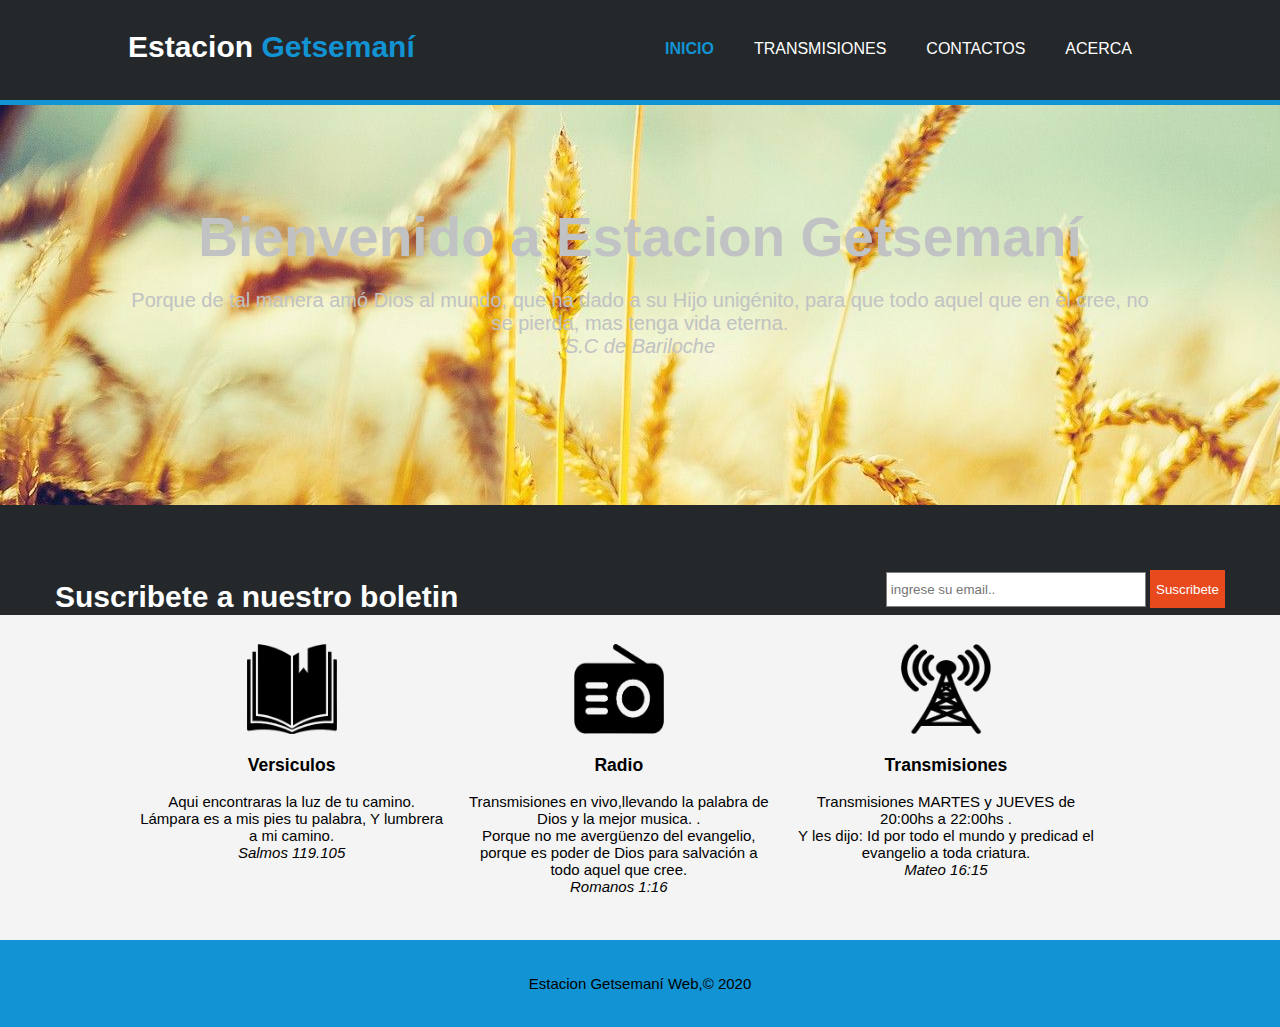
<file: index.html>
<!DOCTYPE html>
<html>
<head>
	<title>Estacion Getsemaní [Bienvenido]</title>
	<meta charset="utf-8">	
	<meta name="viewpart" content="width=divice-withd">
	<meta name="description" content="Radio Cristiana y predicaciones">
	<meta name="keywords" content="radio cristiana, radio online, predicaciones">
	<meta name="author" content="Agustin221">
	<link rel="stylesheet" type="text/css" href="css/estilos.css">
</head>
<body>
   <header>
   	 	<div class="contenedor">
   	 		<div id="marca">
   	 			<h1>Estacion <span class="resaltado">Getsemaní</span></h1>
   	 		</div>
   	 			<nav>
   	 				<ul>
   	 					<li class="actual"><a href="index.html">Inicio</a></li>
   	 					<li><a href="Transmisiones.html">Transmisiones</a></li>
   	 				    <li><a href="contactos.html">Contactos</a></li>
   	 					<li><a href="acerca.html">Acerca</a></li>
   	 				</ul>
   	 			</nav>
   	 		
   	 	</div>
   </header>
<section id="cabecera">
	<div class="contenedor">
		<h1>Bienvenido a Estacion Getsemaní</h1>
		<p>Porque de tal manera amó Dios al mundo, que ha dado a su Hijo unigénito, para que todo aquel que en él cree, no se pierda, mas tenga vida eterna.<br/><i>S.C de Bariloche</i></p>
	</div>
</section>
<section id="boletin">
	<div class="contendor">
		<h1>Suscribete a nuestro boletin</h1>
		<form>
			<input type="email" name="email" placeholder="ingrese su email..">
			<button type="submit" class="boton1">Suscribete</button>
		</form>
	</div>
</section>
<sectiton id="cajas">
	<div class="contenedor">
		<div class="caja">
			<img src="img/fondo8.png">
			<h3>Versiculos</h3>
			<p>Aqui encontraras la luz de tu camino.
				Lámpara es a mis pies tu palabra, Y lumbrera a mi camino.<br/>
				<i>Salmos 119.105</i>
			</p>
		</div>
			<div class="caja">
			<img src="img/fondo7.png">
			<h3>Radio</h3>
			<p>Transmisiones en vivo,llevando la palabra de Dios y la mejor musica.
				.<br/>
				 Porque no me avergüenzo del evangelio, porque es poder de Dios para salvación a todo aquel que cree.<br/>
				<i>Romanos 1:16</i>
			</p>
			</div>
		
		<div class="caja">
			<img src="img/fondo9.png">
			<h3>Transmisiones</h3>
			<p>Transmisiones  MARTES y JUEVES de 20:00hs a 22:00hs
				.<br/>
				 Y les dijo: Id por todo el mundo y predicad el evangelio a toda criatura.<br/>
				<i>Mateo 16:15</i>
			</p>
		</div>
	</div>
</sectiton>
<footer>
	<p>
		Estacion Getsemaní Web,&copy; 2020
	</p>
</footer>
</body>
</html>
</file>
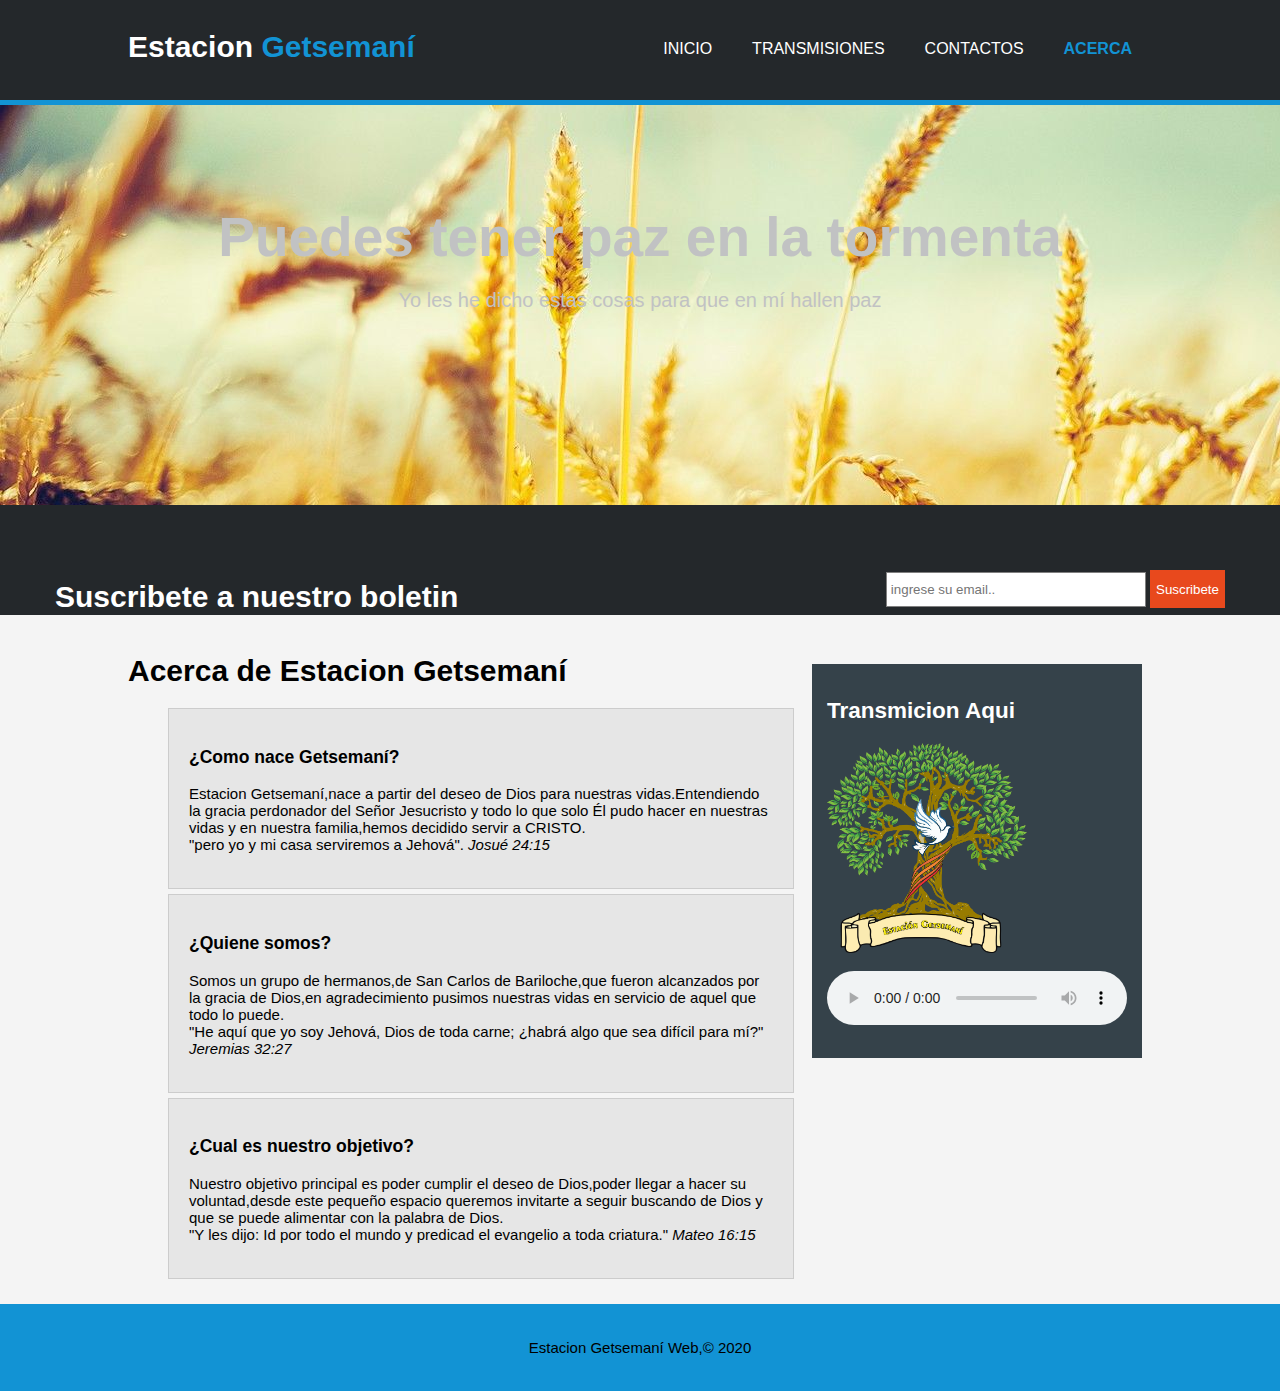
<file: Acerca.html>
<!DOCTYPE html>
<html>
<head>
	<title>Estacion Getsemaní [Acerca]</title>
	<meta charset="utf-8">	
	<meta name="viewpart" content="width=divice-withd">
	<meta name="description" content="Radio Cristiana y predicaciones">
	<meta name="keywords" content="radio cristiana, radio online, predicaciones">
	<meta name="author" content="Agustin221">
	<link rel="stylesheet" type="text/css" href="css/estilos.css">
</head>
<body>
   <header>
   	 	<div class="contenedor">
   	 		<div id="marca">
   	 			<h1>Estacion <span class="resaltado">Getsemaní</span></h1>
   	 		</div>
   	 			<nav>
   	 				<ul>
   	 					<li><a href="index.html">Inicio</a></li>
   	 					<li><a href="Transmisiones.html">Transmisiones</a></li>
   	 				    <li><a href="contactos.html">Contactos</a></li>
   	 					<li class="actual"><a href="acerca.html">Acerca</a></li>
   	 				</ul>
   	 			</nav>
   	 		
   	 	</div>
   </header>
<section id="cabecera">
	<div class="contenedor">
		<h1>Puedes tener paz en la tormenta</h1>
		<p>
			Yo les he dicho estas cosas para que en mí hallen paz
		</p>
	</div>
</section>
<section id="boletin">
	<div class="contendor">
		<h1>Suscribete a nuestro boletin</h1>
		<form>
			<input type="email" name="email" placeholder="ingrese su email..">
			<button type="submit" class="boton1">Suscribete</button>
		</form>
	</div>
</section>
<section id="main">
	<div class="contenedor">
		<article id="main-col">
		  <h1>Acerca de Estacion Getsemaní</h1>
		  <ul id="Acerca">
		  	<li>
		  		<h3>¿Como nace Getsemaní?</h3>
		  		<p>Estacion Getsemaní,nace a partir del deseo de Dios para nuestras vidas.Entendiendo la gracia perdonador del Señor Jesucristo y todo lo que solo Él pudo hacer en nuestras vidas y en nuestra familia,hemos decidido servir a CRISTO.<br> "pero yo y mi casa serviremos a Jehová". <i>Josué 24:15</i></p>
		  	</li>
		  	 <li>
		  		<h3>¿Quiene somos?</h3>
		  		<p>Somos un grupo de hermanos,de San Carlos de Bariloche,que fueron alcanzados por la gracia de Dios,en agradecimiento pusimos nuestras vidas en servicio de aquel que todo lo puede.<br> 
						"He aquí que yo soy Jehová, Dios de toda carne; ¿habrá algo que sea difícil para mí?" <i>Jeremias 32:27</i></p>
		  	</li>
		  	<li>
		  		<h3>¿Cual es nuestro objetivo?</h3>
		  		<p>Nuestro objetivo principal es poder cumplir el deseo de Dios,poder llegar a hacer su voluntad,desde este pequeño espacio queremos invitarte a seguir buscando de Dios y que se puede alimentar con la palabra de Dios.<br> "Y les dijo: Id por todo el mundo y predicad el evangelio a toda criatura."  <i>Mateo 16:15</i></p>
		  	</li>
		  </ul>
		</article>

		<aside id="lateral">
			<div class="oscuro">
				<h2>Transmicion Aqui</h2>
					<img src="img/logo21.png" width="200" alt="" />
					<p><audio autoplay controls="controls" src="http://109.169.14.36:29669/;"></audio></i></dir></p>
			</div>
		</aside>

	</div>
	
</section>
<footer>
	<p>
		Estacion Getsemaní Web,&copy; 2020
	</p>
</footer>
</body>
</html>
</file>
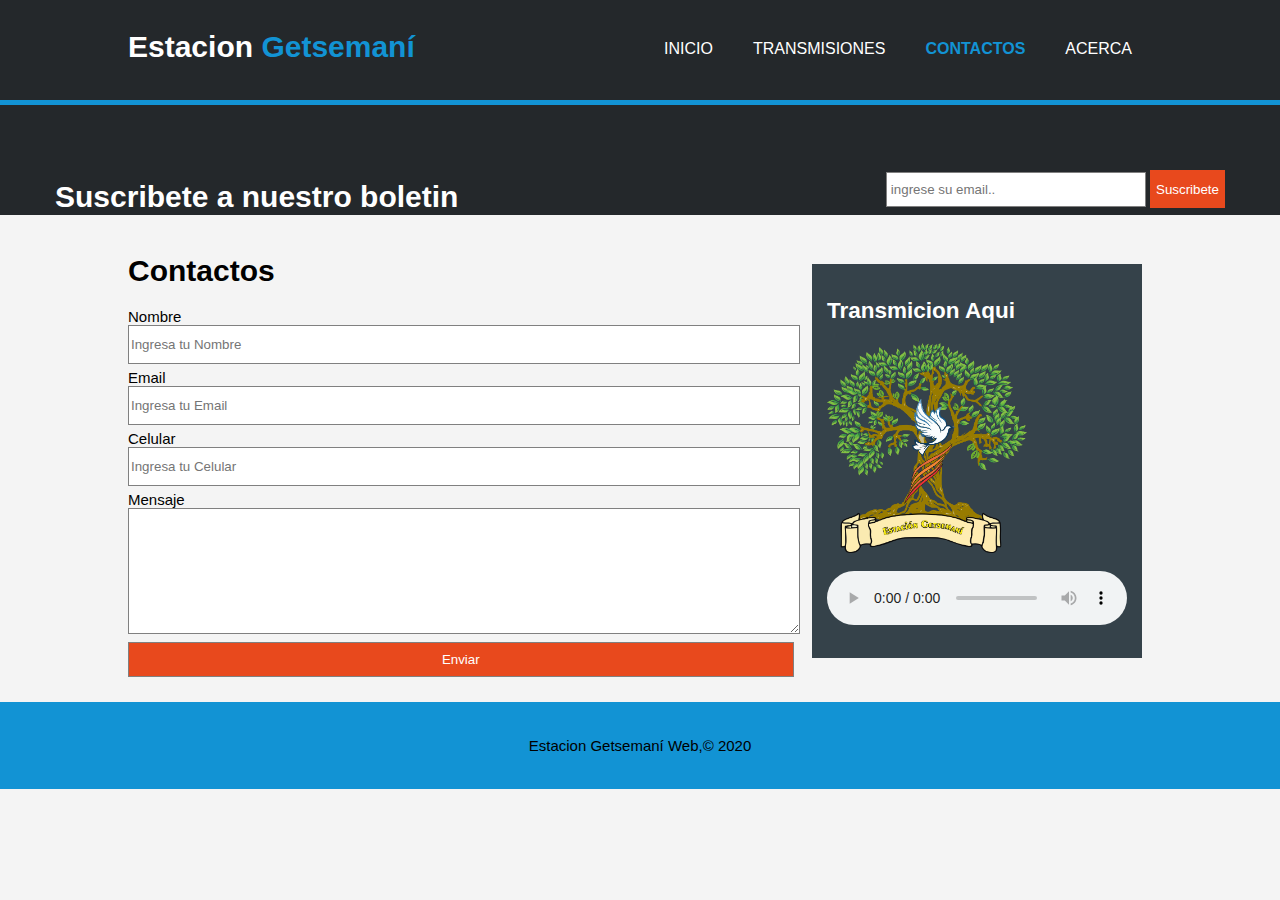
<file: Contactos.html>
<!DOCTYPE html>
<html>
<head>
	<title>Estacion Getsemaní [Contacto]</title>
	<meta charset="utf-8">	
	<meta name="viewpart" content="width=divice-withd">
	<meta name="description" content="Radio Cristiana y predicaciones">
	<meta name="keywords" content="radio cristiana, radio online, predicaciones">
	<meta name="author" content="Agustin221">
	<link rel="stylesheet" type="text/css" href="css/estilos.css">
</head>
<body>
   <header>
   	 	<div class="contenedor">
   	 		<div id="marca">
   	 			<h1>Estacion <span class="resaltado">Getsemaní</span></h1>
   	 		</div>
   	 			<nav>
   	 				<ul>
   	 					<li><a href="index.html">Inicio</a></li>
   	 					<li><a href="Transmisiones.html">Transmisiones</a></li>
   	 				    <li class="actual"><a href="contactos.html">Contactos</a></li>
   	 					<li><a href="acerca.html">Acerca</a></li>
   	 				</ul>
   	 			</nav>
   	 		
   	 	</div>
   </header>

</section>
<section id="boletin">
	<div class="contendor">
		<h1>Suscribete a nuestro boletin</h1>
		<form>
			<input type="email" name="email" placeholder="ingrese su email..">
			<button type="submit" class="boton1">Suscribete</button>
		</form>
	</div>
</section>
<section id="main">
	<div class="contenedor">
		<article id="main-col">
			<h1>Contactos</h1>
			<form  method="POST" action="eviar2.php">
				<label>Nombre</label>
				<input type="text" name="Nombre" required="required" placeholder="Ingresa tu Nombre">
				<br>
				<label>Email</label>
				<input type="text" name="Email" required="required" placeholder="Ingresa tu Email">
				<br>
				<label>Celular</label>
				<input type="text" name="Celular" required="required" placeholder="Ingresa tu Celular">
				<br>
				<label>Mensaje</label>
				<textarea name="Mensaje" id="Mensaje" required="required" class="form-control" rows="8"></textarea>
				<br>
				<input type="submit" value="Enviar">
			
			
		</article>

		<aside id="lateral">
			<div class="oscuro">
				<h2>Transmicion Aqui</h2>
					<img src="img/logo21.png" width="200" alt="" />
					<p><audio autoplay controls="controls" src="http://109.169.14.36:29669/;"></audio></i></dir></p>
			</div>
		</aside>

	</div>
	
</section>
<footer>
	<p>
		Estacion Getsemaní Web,&copy; 2020
	</p>
</footer>
</body>
</html>
</file>
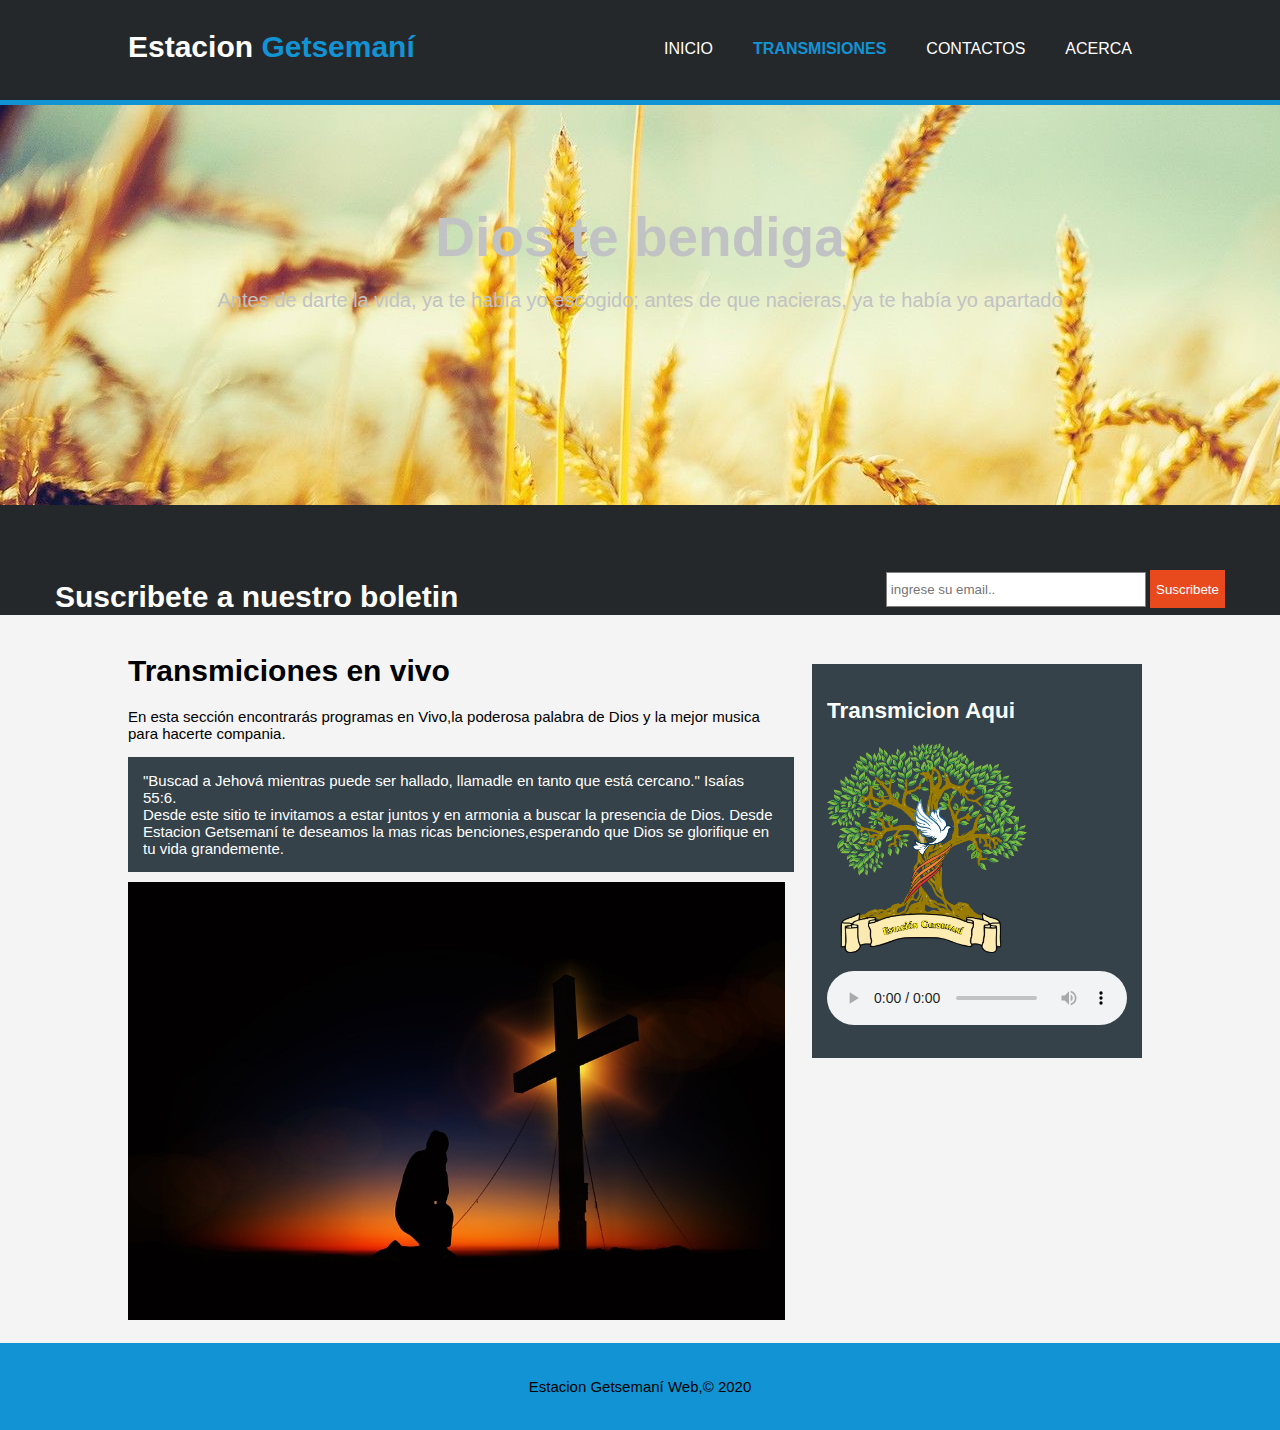
<file: Transmisiones.html>
<!DOCTYPE html>
<html>
<head>
	<title>Estacion Getsemaní [Transmisiones]</title>
	<meta charset="utf-8">	
	<meta name="viewpart" content="width=divice-withd">
	<meta name="description" content="Radio Cristiana y predicaciones">
	<meta name="keywords" content="radio cristiana, radio online, predicaciones">
	<meta name="author" content="Agustin221">
	<link rel="stylesheet" type="text/css" href="css/estilos.css">
</head>
<body>
   <header>
   	 	<div class="contenedor">
   	 		<div id="marca">
   	 			<h1>Estacion <span class="resaltado">Getsemaní</span></h1>
   	 		</div>
   	 			<nav>
   	 				<ul>
   	 					<li><a href="index.html">Inicio</a></li>
   	 					<li class="actual"><a href="Transmisiones.html">Transmisiones</a></li>
   	 				    <li><a href="contactos.html">Contactos</a></li>
   	 					<li><a href="acerca.html">Acerca</a></li>
   	 				</ul>
   	 			</nav>
   	 		
   	 	</div>
   </header>
<section id="cabecera">
	<div class="contenedor">
		<h1>Dios te bendiga</h1>
		<p>
			Antes de darte la vida, ya te había yo escogido; antes de que nacieras, ya te había yo apartado
		</p>
	</div>
</section>
<section id="boletin">
	<div class="contendor">
		<h1>Suscribete a nuestro boletin</h1>
		<form>
			<input type="email" name="email" placeholder="ingrese su email..">
			<button type="submit" class="boton1">Suscribete</button>
		</form>
	</div>
</section>
<section id="main">
	<div class="contenedor">
		<article id="main-col">
			<h1>Transmiciones en vivo</h1>
				<p>En esta sección encontrarás programas en Vivo,la poderosa palabra de Dios y la mejor musica para hacerte compania.</p>
				<p class="oscuro">
					"Buscad a Jehová mientras puede ser hallado, llamadle en tanto que está cercano." Isaías 55:6.<br/>
					Desde este sitio te invitamos a estar juntos y en armonia a buscar la presencia de Dios.
					Desde Estacion Getsemaní te deseamos la mas ricas benciones,esperando que Dios se glorifique en tu vida grandemente.
				</p>
			<img src="img/fondo4.jpg" width="657">
		</article>

		<aside id="lateral">
			<div class="oscuro">
				<h2>Transmicion Aqui</h2>
					<img src="img/logo21.png" width="200" alt="" />
					<p><audio autoplay controls="controls" src="http://109.169.14.36:29669/;"></audio></i></dir></p>
			</div>
		</aside>

	</div>
	
</section>
<footer>
	<p>
		Estacion Getsemaní Web,&copy; 2020
	</p>
</footer>
</body>
</html>
</file>
<file: css/estilos.css>
body{
	font: 15px Arial,Helvetica;
	padding: 0;
	margin: 0;
	background-color: #f4f4f4;
}

/* estilos globales */
.contenedor{
	width: 80%;
	margin: auto;
	overflow: hidden;
}

ul{
	margin: 0;
	padding: 0,
}

button{
	height: 38px;
	background-color: #e8491d;
	border: 0;
	padding-left: 20px
	padding-right: 20px;
	color: #fff;
}

/* encaezado */
header{
	background-color: #24282b;
	color: #fff;
	padding-top: 30px;
	min-height: 70px;
	border-bottom: 5px solid #1293d4;
}
header a{
	color: #fff;
	text-decoration: none;
	text-transform: uppercase;
	font-size: 16px;
}
header li{
	float: left;
	display: inline;
	padding-top: 0px;
	padding-right: 20px;
	padding-bottom: 0px;
	padding-left: 20px;
}

header #marca{
	float: left;
}
header #marca h1{
	margin: 0;
}
header nav{
	float: right;
	margin-top: 10px;
}
header .resaltado, header .actual a{
	color: #1293d4;
	font-weight: bold;
}
header a:hover{
	color: #ccc;
	font-weight: bold;
}

#cabecera{
	min-height: 400px;
	background: url('../img/gol.jpg') no-repeat 0 -400px;
	text-align: center;
	color: #C1C2C3;
	}

	#cabecera h1{
		margin-top: 100px;
		font-size: 55px;
		margin-bottom: 10px;
	}
	#cabecera p{
		font-size: 20px;
	}

	#boletin{
		padding: 55px;
		color: #fff;
		background-color: #24282b;
	}
#boletin h1{
	float: left;
}
#boletin form {
	float: right;
	margin-top: 10px;
}
#boletin input[type="email"]{
	padding: 4px;
	height: 25px;
	width: 250px;
}
/* cajas */
#cajas{
	margin-top: 30px;
}
#cajas .caja{
	float: left;
	text-align: center;
	width: 30%;
	padding: 10px;
}
#cajas .caja img{
	width: 90px;
}

/* lateral*/
aside#lateral{
	float: right;
	width-right: 30%;
	margin-top: 10px;
	padding: 10px;
}
aside#derecha{
	float: right;
	width-right: 30%;
	margin-top: 10px;
	padding: 10px;
}
.oscuro{
	padding: 15px;
	background-color: #35424a;
	color: #fff;
	margin-top: 10px;
	margin-bottom: 10px;
}
article#main-col{
	float: left;
	width: 65%;
}
ul#Acerca li{
	list-style: none;
	padding: 20px;
	border: 1px solid #ccc;
	margin-bottom: 5px;
	background-color: #e6e6e6;
}
/* pie de pagina*/
footer{
	padding: 20px;
	margin-top: 20px;
	background-color: #1293d4;
	text-align: center;
}
/* formulario de contacto*/
input, textarea{
	width: 100%;
	height: 35px;
	border: 1px solid gray;
	margin-bottom: 5px;
}
textarea{
	height: 120px;
}
input[type="submit"]{
	background-color: #e8491d;
	color: #fff;
}
/* Acerca de Estacion Getsemaní*/
/* media queries*/
@media(max-width: 768px){
	header #marca,
	header nav,
	header nav li,
	#boletin h1,
	#boletin form,
	#cajas .caja,
	article#main-col,
	aside#lateral{
		float: none;
		text-align: center;
		width: 100%;
	}
	header{
		padding-bottom: 20px;
	}
	#vboletin h1{
		margin-top: 40px;
	}
	#boletin button{
		display: block;
		width: 100%;
	}
	#boletin form input[type="email"]{
		width: 100%;
		margin-bottom: 5px;
	}
	input, textarea{
		width: 98%;
	}
}
</file>
